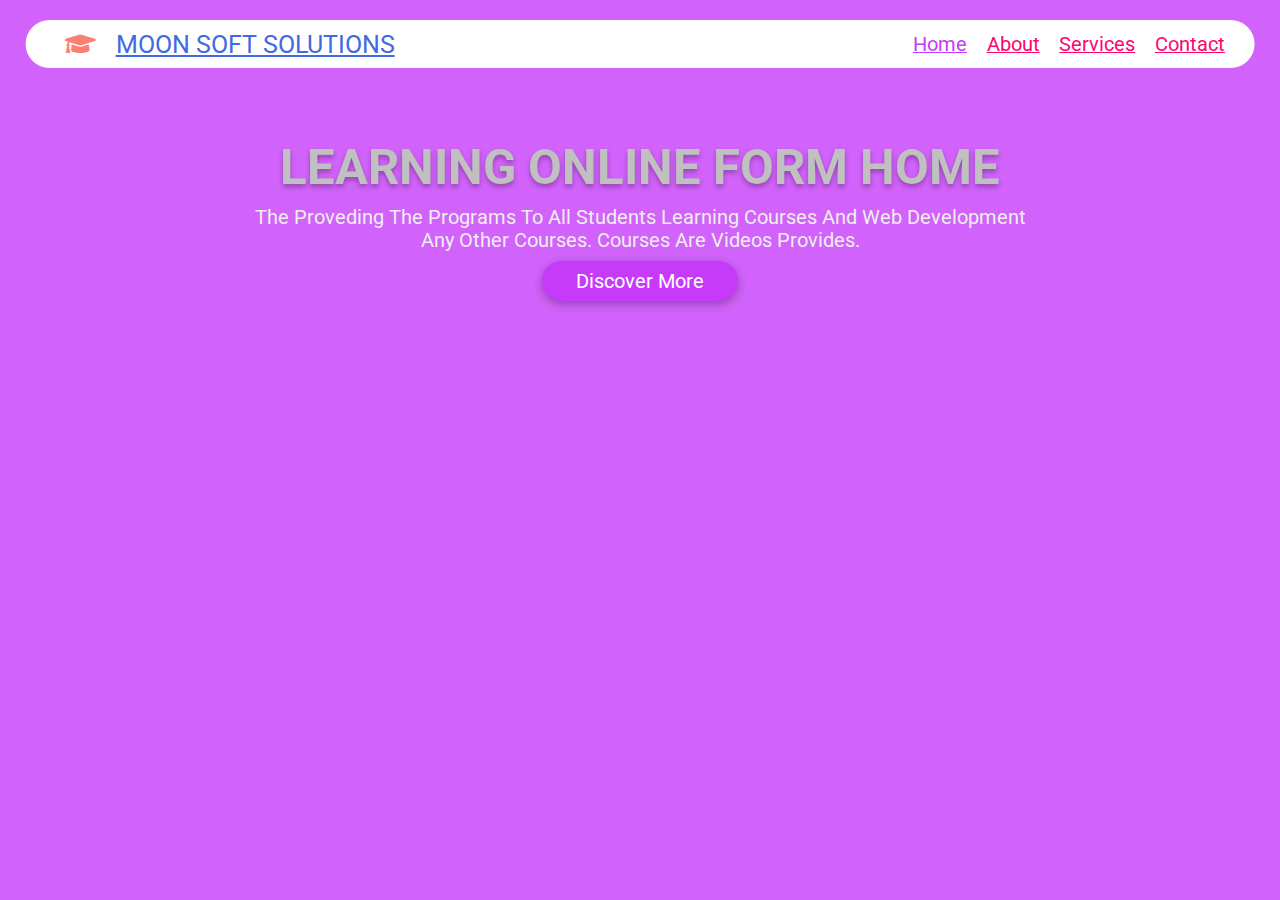
<file: index.html>
<!DOCTYPE html>
<html lang="en">
<head>
    <meta charset="UTF-8">
    <meta http-equiv="X-UA-Compatible" content="IE=edge">
    <meta name="viewport" content="width=device-width, initial-scale=1.0">
    <title>Online Education</title>
    <link rel="stylesheet" href="https://cdnjs.cloudflare.com/ajax/libs/font-awesome/5.15.4/css/all.min.css">
    <link rel="stylesheet" href="style.css">
    
</head>
<body>

    <header>
        <a href="#" class="logo"><i class="fas fa-graduation-cap"></i>moon soft solutions</a>

        <nav class="navbar">
            <ul>
                <li><a href="index.html" class="active">Home</a></li>
                <li><a href="#about">About</a></li>
                
                <li><a href="#service">Services</a></li>
                <li><a href="contact.html">contact</a></li>
            </ul>
        </nav>

        <div class="fas fa-bars"></div>
    </header>


    <section class="home" id="home">

        <div class="content">
            <h1>learning online form home</h1>
            <p>The Proveding the programs to all students learning courses and web development any other courses. Courses are videos provides.
            </p>
            <a href="#"><button>discover more</button></a>
        </div>
<div class="box-container">
    <div class="box">
        
    </div>
</div>

    </section>









<script src="https://cdnjs.cloudflare.com/ajax/libs/jquery/3.6.0/jquery.min.js"></script>
<script src="main.js"></script>
</body>
</html>
</file>
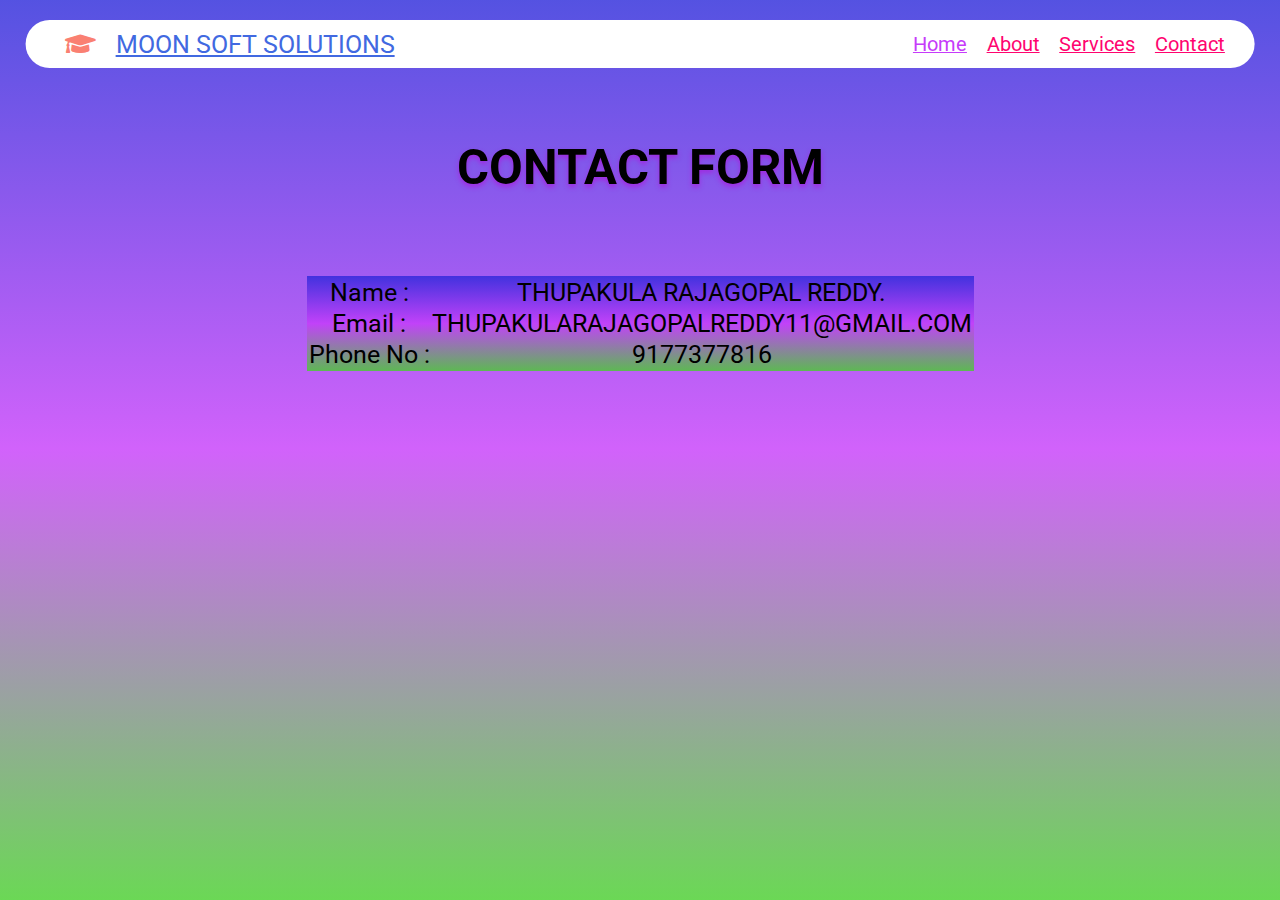
<file: contact.html>
<!DOCTYPE html>
<html lang="en">
<head>
    <meta charset="UTF-8">
    <meta http-equiv="X-UA-Compatible" content="IE=edge">
    <meta name="viewport" content="width=device-width, initial-scale=1.0">
    <title>Online Education</title>
    <link rel="stylesheet" href="https://cdnjs.cloudflare.com/ajax/libs/font-awesome/5.15.4/css/all.min.css">
    <link rel="stylesheet" href="style.css">
    
</head>
<body>

    <header>
        <a href="#" class="logo"><i class="fas fa-graduation-cap"></i>moon soft solutions</a>

        <nav class="navbar">
            <ul>
                <li><a href="index.html" class="active">Home</a></li>
                <li><a href="#about">About</a></li>
                
                <li><a href="#service">Services</a></li>
                <li><a href="contact.html">contact</a></li>
            </ul>
        </nav>

        <div class="fas fa-bars"></div>
    </header>


    <section class="contact" id="contact">
        <div class="content">

            <h1> Contact Form</h1>
            <div class="form">
                <form action="#" >
                    <table>
                        <tr>
                            <td>Name :</td>
                            <td>THUPAKULA RAJAGOPAL REDDY.</td>
                        </tr>
                        <tr>
                            <td>Email :</td>
                            <td>THUPAKULARAJAGOPALREDDY11@GMAIL.COM</td>
                        </tr>
                        <tr>
                            <td>Phone No :</td>
                            <td>9177377816</td>
                        </tr>
                    </table>
                </form>
            </div>
            
        </div>
    </section>


<script src="https://cdnjs.cloudflare.com/ajax/libs/jquery/3.6.0/jquery.min.js"></script>
<script src="main.js"></script>
</body>
</html>
</file>
<file: style.css>
@import url('https://fonts.googleapis.com/css2?family=Roboto:ital,wght@0,100;0,300;0,400;0,500;0,700;1,300;1,400;1,700&display=swap');

:root{
    --pink: #FF046f;
    --violet: #C63BFA;
}
*{
    font-family: 'Roboto', sans-serif;
    text-transform: capitalize;
    outline: none;
    margin: 0;
    padding: 0;
    box-sizing: border-box;
}

*::selection{
    background: var(--pink);
    color: #fff;

}

html{
    font-size: 61.5%;
    overflow: hidden;
}

header{
    width: 96%;
    background: #fff;
    position: fixed;
    top: 2rem; left: 50%;
    transform: translateX(-50%);
    border-radius: 5rem;
    display: flex;
    align-items: center;
    justify-content: space-between;
    padding: 1rem 2rem;
    z-index: 1000;
    transition: .2s;
}

.header-active{
    top: 0;
    width: 100%;
    border-radius: 0;
    box-shadow: 0 .1rem .3rem rgba(0,0,0, .3);
}

header .navbar ul{
    display: flex;
    align-items: center;
    justify-content: space-between;
    list-style: none;
}

header .navbar ul li{
    margin: 0 1rem;
}

header .navbar ul li a{
    font-size: 2rem;
    color: var(--pink);
    transition: .2s;
}

header .navbar ul li .active,
header .navbar ul li a:hover{
    color: var(--violet);
}
header .logo{
    font-size: 2.5rem;
    color: royalblue;
    text-transform: uppercase;
}

header .logo i{
    color: salmon;
    padding: 0 2rem;
}

header .fa-bars{
    font-size: 3rem;
    color: silver;
    cursor: pointer;display: none;transition: .2s;
}

.home{
    min-height: 100vh;
    background: linear-gradient(rgba(198, 59, 250, .8),rgba(198, 59, 250, .8));
    background-size: cover;
    background-position: center;
    background-attachment: fixed;
    z-index: 0;
    overflow: hidden;
    position: relative;
}

.home .content{
    display: flex;
    align-items: center;
    justify-content: center;
    flex-flow: column;
    padding-top: 14rem;
    padding-bottom: 8rem;
    text-align: center;
}

.home .content h1{
    font-size: 5rem;
    color: silver;
    padding: 0 1rem;
    text-shadow: 0 .3rem .5rem rgba(0,0,0, .3);
    text-transform: uppercase;
}

.home .content p{
    font-size: 2rem;
    color: #eee;
    padding: 1rem 25rem;
}

.home .content button{
    height: 4rem;
    width: 20rem;
    border-radius: 5rem;
    background: var(--violet);
    color: #fff;
    font-size: 2rem;
    cursor: pointer;
    transition: .2s;
    border: none;
    box-shadow: 0 .3rem 1rem rgba(0,0,0, .3);
}

.home .content button:hover{
    letter-spacing: .2rem;
}

header .fa-times{
    transform: rotate(180deg);
    color: chocolate;
    
}



.contact{
    min-height: 100vh;
    background: linear-gradient(rgba(42, 39, 218, 0.8),rgba(198, 59, 250, .8),rgba(70, 206, 43, 0.8));
    background-size: cover;
    background-position: center;
    background-attachment: fixed;
    z-index: 0;
    overflow: hidden;
    position: relative;
}

.contact .content{
    display: flex;
    align-items: center;
    justify-content: center;
    flex-flow: column;
    padding-top: 14rem;
    padding-bottom: 8rem;
    text-align: center;
}

.contact .content h1{
    font-size: 5rem;
    color: rgb(190, 69, 32), blue;
    animation: 3s change_bg linear infinite;
    padding: 0 1rem;
    text-shadow: 0 .3rem .5rem rgba(167, 31, 221, 0.829);
    text-transform: uppercase;
}

@keyframes change_bg
{
    100%
    {
        filter: hue-rotate(360deg);
    }
}

form
{
    background: linear-gradient(rgba(42, 39, 218, 0.8),rgba(198, 59, 250, .8),rgba(70, 206, 43, 0.8));
    font-size: 250%;
    margin-top: 12%;
    animation: 3s change_bg linear infinite;
    animation-play-state: running;

}



@media (max-width:768px){
    html{
        font-size: 55%;
    }
    header .fa-bars{
        display: block;
    }
    header .navbar{
        position: fixed;
        top: -100rem; left: 0;
        width: 100%;
        background: #fff;
        border-radius: 1rem;
        opacity: 0;
        transition: .2s linear;
    }
    header .navbar ul{
        flex-flow: column;
        padding: 1rem 0;
    }
    header .navbar ul li{
        margin: 1rem;
        width: 100%;
        text-align: center;
    }
    header .navbar ul a{
        font-size: 3rem;
        display: block;
    }

    header .nav-toggle{
        top: 5.7rem;
        opacity: 1;
    }
}
</file>
